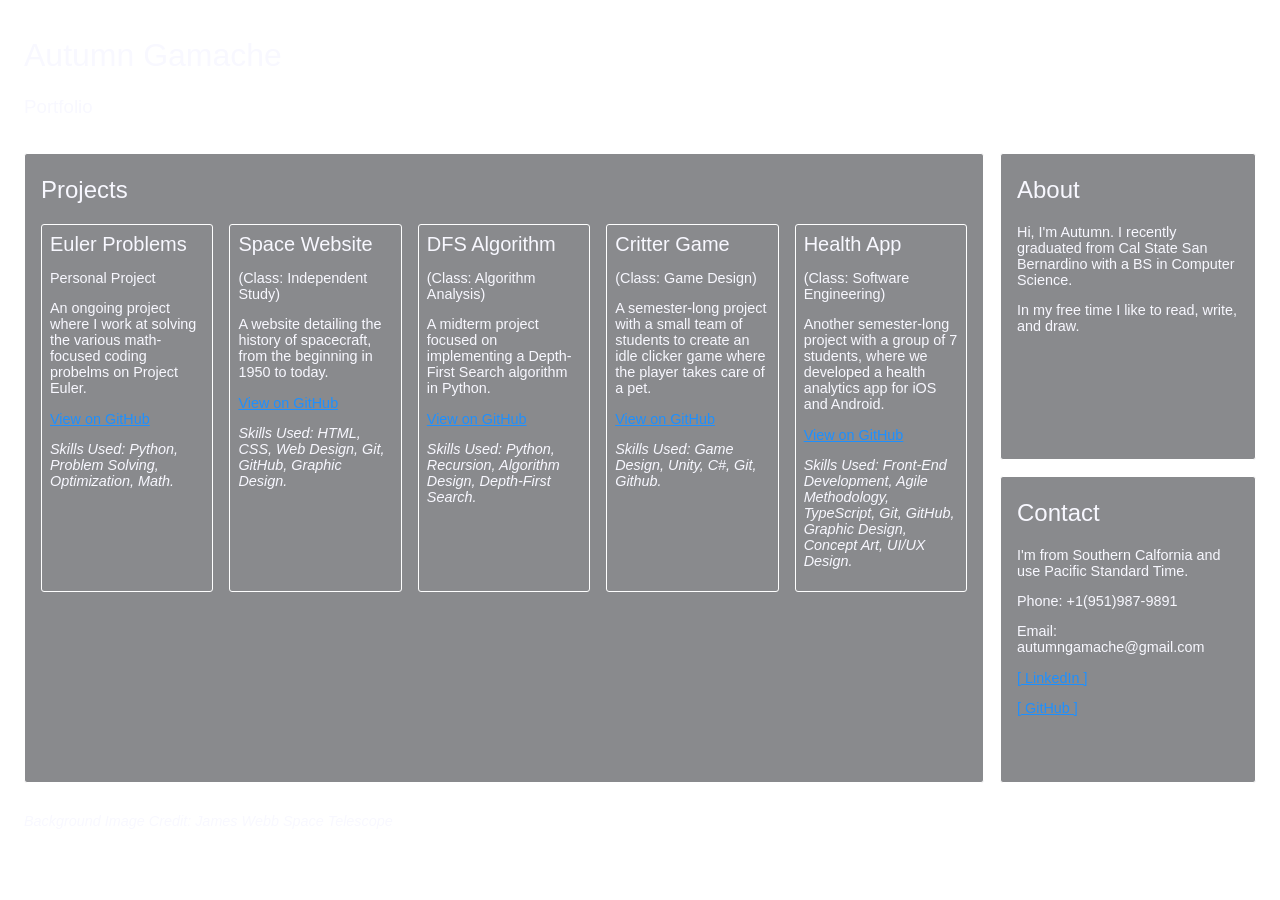
<file: index.html>
<!DOCTYPE html>
<html lang="en">
<head>
    <meta charset="UTF-8">
    <meta name="viewport" content="width=device-width, initial-scale=1.0">
    <link rel="stylesheet" href="style.css">
    <title>A. Gamache | Portfolio</title>
</head>
<body>
    <div id="body-container">
        <div id="title">
            <h1>Autumn Gamache</h1>
            <h3>Portfolio</h3>
        </div>
        <div id="projects-container" class="flex-row">
            <div class="infobox" id="projects">
                <h2>Projects</h2>
                <div id="cardholder">
                    <div class="card" id="card0">
                        <p class="title">Euler Problems</p>
                        <p>Personal Project</p>
                        <p>An ongoing project where I work at solving the various math-focused coding probelms on Project Euler.</p>
                        <p><a target="_blank" href="https://github.com/Aut6ot/Aut6ot-s_Euler_Problems">View on GitHub</a></p>
                        <p class="skills">Skills Used: Python, Problem Solving, Optimization, Math.</p>
                    </div>
                    <div class="card" id="card1">
                        <p class="title">Space Website</p>
                        <p>(Class: Independent Study)</p>
                        <p>A website detailing the history of spacecraft, from the beginning in 1950 to today.</p>
                        <p><a target="_blank" href="https://github.com/Aut6ot/HiSET-Site">View on GitHub</a></p>
                        <p class="skills">Skills Used: HTML, CSS, Web Design, Git, GitHub, Graphic Design.</p>
                    </div>
                    <div class="card" id="card2">
                        <p class="title">DFS Algorithm</p>
                        <p>(Class: Algorithm Analysis)</p>
                        <p>A midterm project focused on implementing a Depth-First Search algorithm in Python.</p>
                        <p><a target="_blank" href="https://github.com/Aut6ot/Algorithm_Midterm">View on GitHub</a></p>
                        <p class="skills">Skills Used: Python, Recursion, Algorithm Design, Depth-First Search.</p>
                    </div>
                    <div class="card" id="card3">
                        <p class="title">Critter Game</p>
                        <p>(Class: Game Design)</p>
                        <p>A semester-long project with a small team of students to create an idle clicker game where the player takes care of a pet.</p>
                        <p><a target="_blank" href="https://github.com/ericori/critter_PLUS">View on GitHub</a></p>
                        <p class="skills">Skills Used: Game Design, Unity, C#, Git, Github.</p>
                    </div>
                    <div class="card" id="card4">
                        <p class="title">Health App</p>
                        <p>(Class: Software Engineering)</p>
                        <p>Another semester-long project with a group of 7 students, where we developed a health analytics app for iOS and Android.</p>
                        <p><a target="_blank" href="https://github.com/sadgirlkimee/HealthFreaks">View on GitHub</a></p>
                        <p class="skills">Skills Used: Front-End Development, Agile Methodology, TypeScript, Git, GitHub, Graphic Design, Concept Art, UI/UX Design.</p>
                    </div>
                </div>
            </div>
            <div class="sidebar-container">
                <div class="infobox" id="about">
                    <h2>About</h2>
                    <p>Hi, I'm Autumn. I recently graduated from Cal State San Bernardino with a BS in Computer Science.</p>
                    <p>In my free time I like to read, write, and draw.</p>
                </div>
                <div class="infobox" id="contact">
                    <h2>Contact</h2>
                    <p>I'm from Southern Calfornia and use Pacific Standard Time.</p>
                    <p>Phone: +1(951)987-9891</p>
                    <p>Email: autumngamache@gmail.com</p>
                    <p><a target="_blank" href="https://www.linkedin.com/in/autumn-gamache-91555a222/">[ LinkedIn ]</a></p>
                    <p><a target="_blank" href="https://github.com/Aut6ot">[ GitHub ]</a></p>
                </div>
            </div>
        </div>
        <p><i>Background Image Credit: James Webb Space Telescope</i></p>
    </div>
</body>
</html>
</file>
<file: style.css>
/* :root{
    --bkg-color: rgb(255, 255, 255);
    --bkg-secondary-color: lightgray;
    --text-color: rgb(0, 0, 0);
    --section-header-text: var(--bkg-color);
    --section-header-bkg: rgb(83, 115, 204);
    --link-color: var(--section-header-bkg);
    --link-visited-color: rgb(163, 38, 157);
}

.darkmode{
    --bkg-color: rgb(34, 36, 38);
    --bkg-secondary-color: #444;
    --text-color: rgb(215, 215, 215);
    --section-header-text: var(--bkg-color);
    --section-header-bkg: rgb(68, 218, 181);
    --link-color: var(--section-header-bkg);
    --link-visited-color: violet;
}
*/

body{
    background-image: url(https://64.media.tumblr.com/69d0a2d565a88abe98566175f70b08f6/edaac017812ea18b-38/s2048x3072/f4032faaa0330f1599cd69f783b44acc4c939c83.jpg);
    background-repeat: no-repeat;
    background-attachment: fixed;
    background-size: cover;
    color: ghostwhite;
    font-family: Arial, Helvetica, sans-serif;
}

h1{
    font-weight: 500;
}

h2{
    font-weight: 100;
    font-size: 1.5em;
    margin-top: .25em;
}

h3{
    font-weight: 300;
}

p{
    font-weight: 200;
    font-size: .9em;
}

a{
    color: dodgerblue;
}

a:visited{
    color: violet;
}


#body-container{
    display: flex;
    flex-direction: column;
    gap: 1em;
    margin: 1em;
}

.flex-row{
    display: flex;
    flex-direction: row;
    gap: 1em;
    height: 70vh;
}

.infobox{
    border: 1px solid white;
    border-radius: 3px;
    background: rgba(10, 11, 17, 0.479);
    backdrop-filter: blur(5px);
    padding: 1em;
}

.sidebar-container{
    display: flex;
    flex-direction: column;
    gap: 1em;
    width: 20vw;
}

#about{
    flex: 1;
}

#contact{
    flex: 1;
}

#work-exp{
    flex: 2;
}

#projects{
    flex: 4;
}

#etc{
    flex: 2;
}

#cardholder{
    display: flex;
    flex-direction: row;
    gap: 1em;
}

.card{
    border: 1px solid white;
    border-radius: 3px;
    padding: .5em;
    flex: 1;
}

.card .title{
    font-size: 1.25em;
    margin: 0px;
}

.skills{
    font-style: italic;
}
</file>
